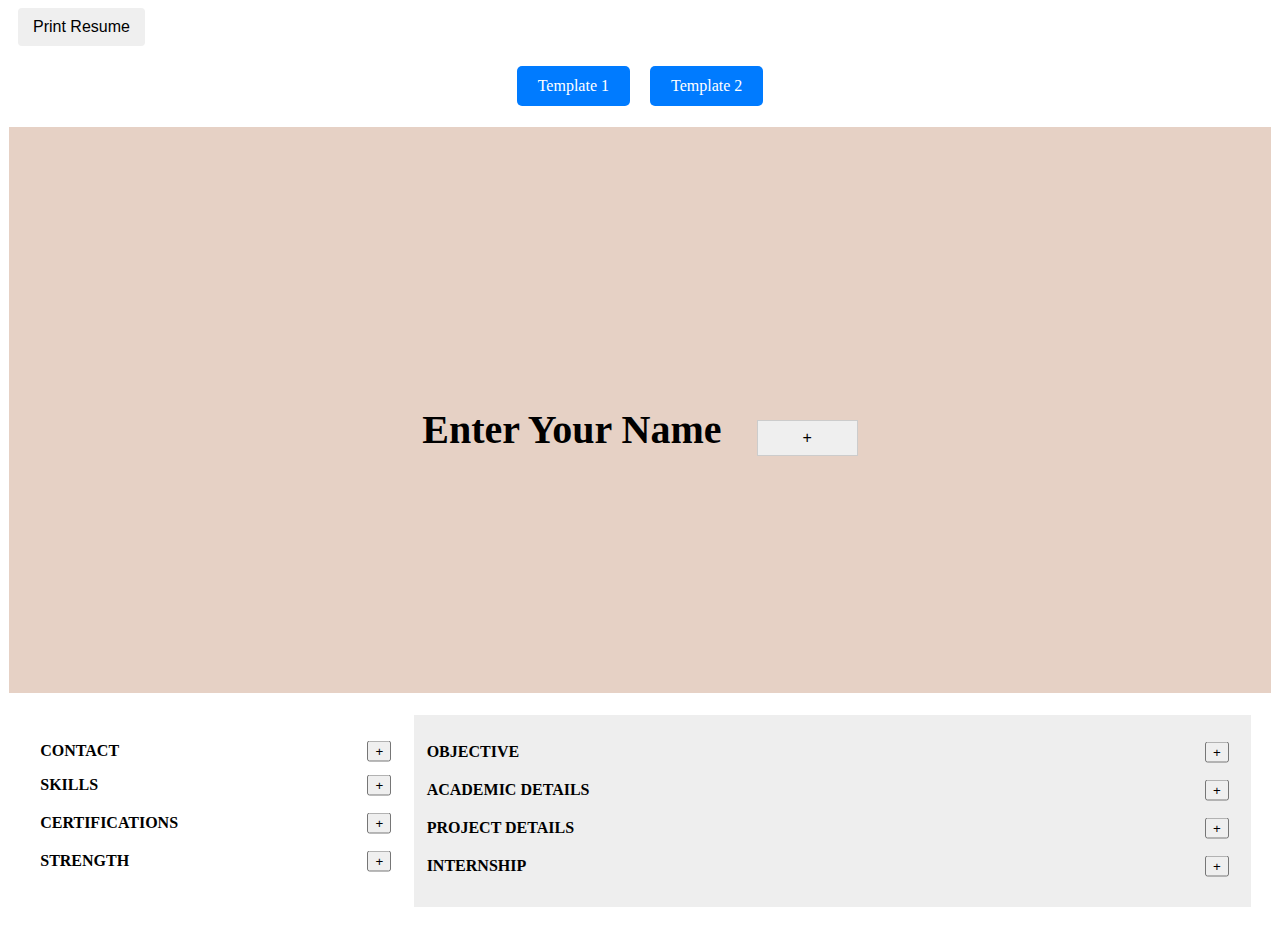
<file: index.html>
<!DOCTYPE html>
<html lang="en">
<head>
  <meta charset="utf-8">
  <meta name="viewport" content="width=device-width, initial-scale=1.0">
  <title>Silvia Thomas - Resume</title>
  <link rel="stylesheet" href="resume_silvia.css">
  <link rel="stylesheet" href="https://cdnjs.cloudflare.com/ajax/libs/font-awesome/6.0.0-beta3/css/all.min.css">
  <script type="module" src="main.js" defer></script>
  
</head>
<body>
  <button id="print-button">Print Resume</button>
  <div id="template-buttons">
    <a href="index.html" id="template1-link" class="template-link" >Template 1</a>
    <a href="template.html" id="template2-link" class="template-link">Template 2</a>
  </div>
  <div id="form-container">
    <div class="header">
      <div class="image"></div>
      <div class="box">
        <p class="name-container">
          <strong>Enter Your Name</strong>
          <input type="button" id="nameid" name="name" value="+" />
        </p>
        <div id="name-display"></div>
          
          <div id="name-form-section" class="name-input-section hide">
            <input type="text" id="firstname-input" placeholder="Enter your firstname " /><br>
            <input type="text" id="lastname-input" placeholder="Enter your lastname " /><br>
            
            <input type="button" id="name-submit-btn" value="✓" onclick="submitNameForm()">
            <input type="button" id="name-cancel-btn" value="✗" onclick="cancelNameForm()">
        </div>
          <p id="name-error" class="error-message"></p>
      
      </div>
    </div>
    <script>
      document.getElementById('nameid').addEventListener('click', function() {
        document.getElementById('name-display').textContent = name;
        document.querySelector('.name-container').classList.add('hide');
      });
    </script>
    
    
    <div class="container">
      <div class="box2">
        <p class="contact-container">
        <strong>CONTACT</strong>
          <input type="button" id="contactid" name="contact" value="+" />
        </p>
        <div id="phone-display"> </div>
        </p>
        <div id="card-display"></div>
        <div id="contact-form-section" class="phone-number-input-section hide">
          <input type="text" id="phone-input" placeholder="Enter phone number" /><br>
          <input type="text" id="email-input" placeholder="Enter email address" /><br>
          <input type="text" id="address-line1-input" placeholder="Enter address line 1" /><br>
          <input type="text" id="address-line2-input" placeholder="Enter address line 2" /><br>
          <input type="text" id="linkedin-input" placeholder="Enter LinkedIn link" /><br>
          <input type="button" id="contact-submit-btn" value="✓" onclick="submitContactForm()">
          <input type="button" id="contact-cancel-btn" value="✗" onclick="cancelContactForm()">
      </div>
        <p id="contact-error" class="error-message"></p>

        <p class="skill-container">
          <strong>SKILLS</strong>
            <input type="button" id="skillid" name="skill" value="+" />
          </p>
          <div id="skill-display"> </div>
          
        
          <div id="skill-form-section" class="skill-input-section hide">
            <input type="text" id="title-input" placeholder=" Title" /><br>
            <input type="text" id="description-input" placeholder="Description" /><br>
           
            <input type="button" id="skill-submit-btn" value="✓" onclick="submitSkillForm()">
            <input type="button" id="skill-cancel-btn" value="✗" onclick="cancelSkillForm()">
        </div>
          <p id="skill-error" class="error-message"></p>


        <p class="certification-container">
          <strong>CERTIFICATIONS</strong>
          <input type="button"  id="certificationid" name="certification" value="+" />
        </p>
        <div id="certification-display"></div>
        <div id="certification-form-section" class="certification-form-section hide">
          <input type="text" id="certification-name-input" placeholder="Certification Name" /><br>
          <input type="text" id="institution-name-input" placeholder="Institution Name" /><br>
          <input type="date" id="certification-date-input" /><br>
          <input type="button" id="certification-submit-btn" value="✓" onclick="submitCertificationForm()">
          <input type="button" id="certification-cancel-btn" value="✗" onclick="cancelCertificationForm()">
        </div>
        <p id="certification-error" class="error-message"></p>
        <p class="strength-container">
        <strong>STRENGTH</strong>
        <input type="button" id="strengthid" name="strength" value="+" />
      </p>
      <div id="strength-display"></div>
      <div id="strength-form-section" class="strength-form-section hide">
        <input type="text" id="strength-name-input" placeholder="Strengths1" /><br>
        <input type="text" id="strength2-name-input" placeholder="Strength2" /><br>
        <input type="button" id="strength-submit-btn" value="✓" onclick="submitStrengthForm()">
        <input type="button" id="strength-cancel-btn" value="✗" onclick="cancelStrengthForm()">
      </div>
      <p id="strength-error" class="error-message"></p>
      </div>
      <div class="box3">
        <p class="objective-container">
          <strong>OBJECTIVE</strong>
          <input type="button" id="objectiveid" name="objective" value="+" />
        </p>
        <div id="objective-display"></div>
        <div id="objective-form-section" class="objective-form-section hide">
          <input type="text" id="objective-input" placeholder="Add Objectives" /><br>
          <input type="button" id="objective-submit-btn" value="✓" onclick="submitObjectiveForm()">
          <input type="button" id="objective-cancel-btn" value="✗" onclick="cancelObjectiveForm()">
        </div>
        <p id="objective-error" class="error-message"></p>
        
        <p class="academic-container">
          <strong>ACADEMIC DETAILS</strong>
          <input type="button" id="academicid" name="academic" value="+" />
        </p>
        <div id="academic-display"></div>
        <div id="academic-form-section" class="academic-form-section hide">
          <input type="text" id="qualification-input" placeholder="Qualification" /><br>
          <input type="text" id="year-input" placeholder="Year Of Qualification" /><br>
          <input type="text" id="college-input" placeholder="College Name" /><br>
          <input type="text" id="university-input" placeholder="University Name" /><br>
          <input type="text" id="percentage-input" placeholder="Percentage" /><br>
          <input type="button" id="academic-submit-btn" value="✓" onclick="submitAcademicForm()">
          <input type="button" id="academic-cancel-btn" value="✗" onclick="cancelAcademicForm()">
        </div>
        <p id="academic-error" class="error-message"></p>


        <p class="project-container">
          <strong>PROJECT DETAILS</strong>
          <input type="button" id="projectid" name="project" value="+" />
        </p>
        <div id="project-display"></div>
        <div id="project-form-section" class="project-form-section hide">
          <input type="text" id="projectname-input" placeholder="Project Name" /><br>
          <input type="text" id="descriptionpro-input" placeholder="Description" /><br>
          <input type="text" id="language-input" placeholder="Languages Used" /><br>

          <input type="button" id="project-submit-btn" value="✓" onclick="submitProjectForm()">
          <input type="button" id="project-cancel-btn" value="✗" onclick="cancelProjectForm()">
        </div>
        <p id="project-error" class="error-message"></p>

        <p class="internship-container">
          <strong>INTERNSHIP</strong>
          <input type="button" id="internshipid" name="internship" value="+" />
        </p>
        <div id="internship-display"></div>
        <div id="internship-form-section" class="intern-form-section hide">
          <input type="text" id="name-input" placeholder="NAME" /><br>
          <input type="text" id="duration-input" placeholder="Duration" /><br>
          <input type="text" id="institution-input" placeholder="Institution" /><br>
          <input type="button" id="internship-submit-btn" value="✓" onclick="submitInternshipForm()">
          <input type="button" id="internship-cancel-btn" value="✗" onclick="cancelInternshipForm()">
        </div>
        <p id="internship-error" class="error-message"></p>

        </ul>
      </div>
    </div>
  </div>
</body>
</html>
</file>
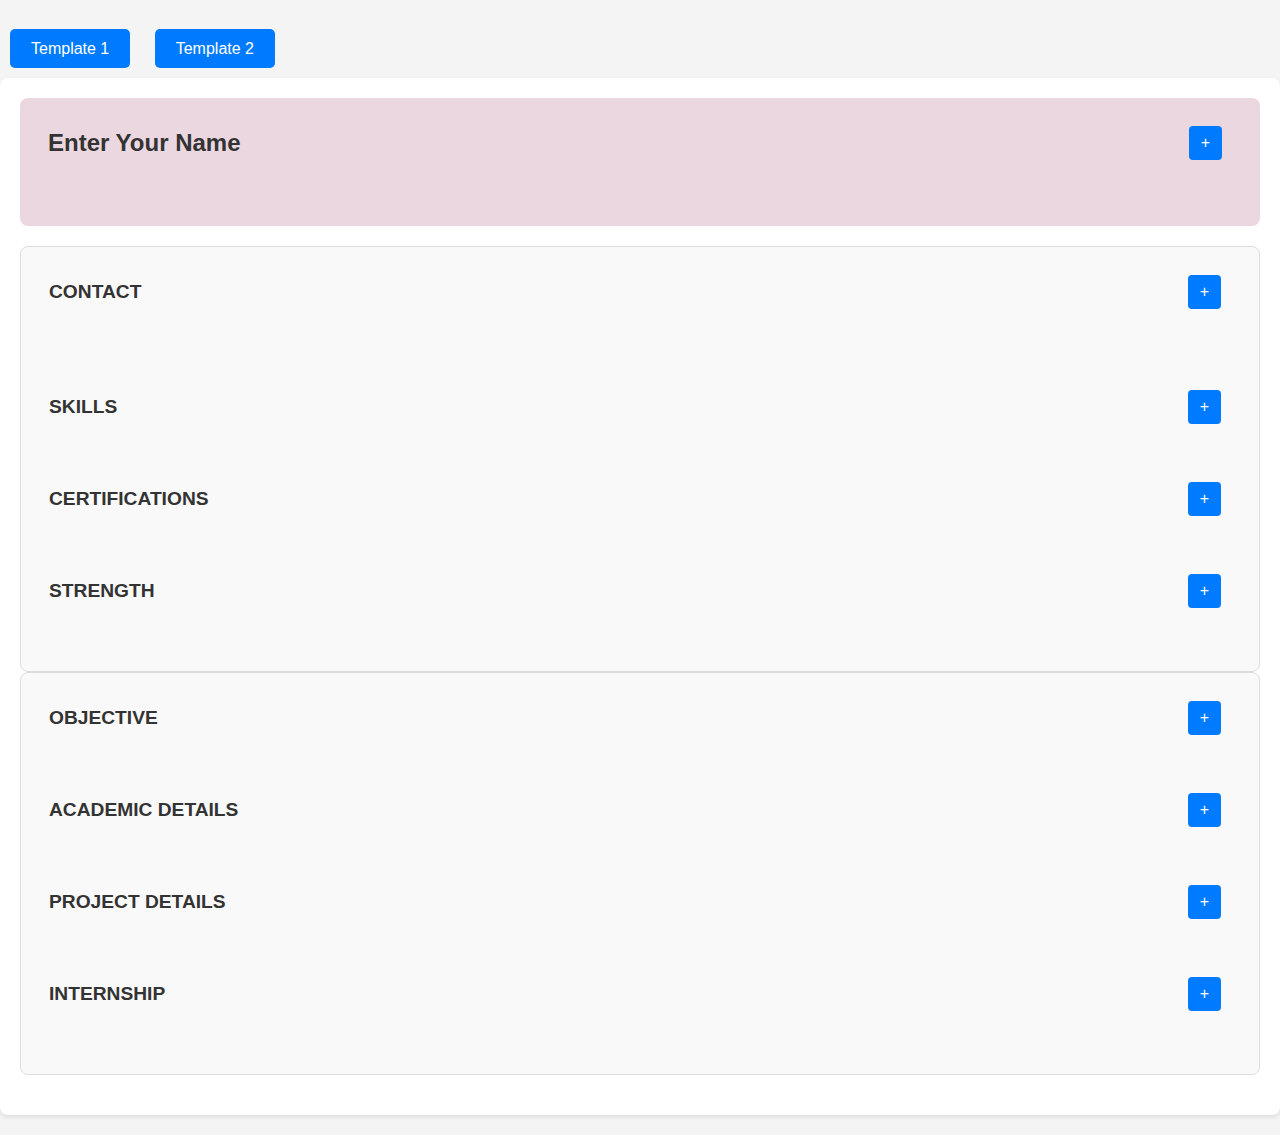
<file: template.html>
<!DOCTYPE html>
<html lang="en">
<head>
  <meta charset="utf-8">
  <meta name="viewport" content="width=device-width, initial-scale=1.0">
  <title>Silvia Thomas - Resume</title>
  <link rel="stylesheet" href="resume_silvia2.css">
  <link rel="stylesheet" href="https://cdnjs.cloudflare.com/ajax/libs/font-awesome/6.0.0-beta3/css/all.min.css">
  <script type="module" src="main.js" defer></script>
  
</head>
<body>
  <div id="template-buttons"></div>
    <a href="index.html" id="template1-link" class="template-link" >Template 1</a>
    <a href="template.html" id="template2-link" class="template-link">Template 2</a>
  </div>
  <div id="form-container">
    <div class="header">
      <div class="image"></div>
      <div class="box">
        <p class="name-container">
          <strong>Enter Your Name</strong>
          <input type="button" id="nameid" name="name" value="+" />
        </p>
        <div id="name-display"></div>
          
          <div id="name-form-section" class="name-input-section hide">
            <input type="text" id="firstname-input" placeholder="Enter your firstname " /><br>
            <input type="text" id="lastname-input" placeholder="Enter your lastname " /><br>
            
            <input type="button" id="name-submit-btn" value="✓" onclick="submitNameForm()">
            <input type="button" id="name-cancel-btn" value="✗" onclick="cancelNameForm()">
        </div>
          <p id="name-error" class="error-message"></p>
      
      </div>
    </div>
    <script>
      document.getElementById('nameid').addEventListener('click', function() {
        document.getElementById('name-display').textContent = name;
        document.querySelector('.name-container').classList.add('hide');
      });
    </script>
    
    <div class="container">
      <div class="box2">
        <p class="contact-container">
        <strong>CONTACT</strong>
          <input type="button" id="contactid" name="contact" value="+" />
        </p>
        <div id="phone-display"> </div>
        </p>
        <div id="card-display"></div>
        <div id="contact-form-section" class="phone-number-input-section hide">
          <input type="text" id="phone-input" placeholder="Enter phone number" /><br>
          <input type="text" id="email-input" placeholder="Enter email address" /><br>
          <input type="text" id="address-line1-input" placeholder="Enter address line 1" /><br>
          <input type="text" id="address-line2-input" placeholder="Enter address line 2" /><br>
          <input type="text" id="linkedin-input" placeholder="Enter LinkedIn link" /><br>
          <input type="button" id="contact-submit-btn" value="✓" onclick="submitContactForm()">
          <input type="button" id="contact-cancel-btn" value="✗" onclick="cancelContactForm()">
      </div>
        <p id="contact-error" class="error-message"></p>

        <p class="skill-container">
          <strong>SKILLS</strong>
            <input type="button" id="skillid" name="skill" value="+" />
          </p>
          <div id="skill-display"> </div>
          
        
          <div id="skill-form-section" class="skill-input-section hide">
            <input type="text" id="title-input" placeholder=" Title" /><br>
            <input type="text" id="description-input" placeholder="Description" /><br>
           
            <input type="button" id="skill-submit-btn" value="✓" onclick="submitSkillForm()">
            <input type="button" id="skill-cancel-btn" value="✗" onclick="cancelSkillForm()">
        </div>
          <p id="skill-error" class="error-message"></p>


        <p class="certification-container">
          <strong>CERTIFICATIONS</strong>
          <input type="button"  id="certificationid" name="certification" value="+" />
        </p>
        <div id="certification-display"></div>
        <div id="certification-form-section" class="certification-form-section hide">
          <input type="text" id="certification-name-input" placeholder="Certification Name" /><br>
          <input type="text" id="institution-name-input" placeholder="Institution Name" /><br>
          <input type="date" id="certification-date-input" /><br>
          <input type="button" id="certification-submit-btn" value="✓" onclick="submitCertificationForm()">
          <input type="button" id="certification-cancel-btn" value="✗" onclick="cancelCertificationForm()">
        </div>
        <p id="certification-error" class="error-message"></p>
      
      
        <p class="strength-container">
        <strong>STRENGTH</strong>
        <input type="button" id="strengthid" name="strength" value="+" />
      </p>
      <div id="strength-display"></div>
      <div id="strength-form-section" class="strength-form-section hide">
        <input type="text" id="strength-name-input" placeholder="Strengths1" /><br>
        <input type="text" id="strength2-name-input" placeholder="Strength2" /><br>
        <input type="button" id="strength-submit-btn" value="✓" onclick="submitStrengthForm()">
        <input type="button" id="strength-cancel-btn" value="✗" onclick="cancelStrengthForm()">
      </div>
      <p id="strength-error" class="error-message"></p>
      </div>
      <div class="box3">
        <p class="objective-container">
          <strong>OBJECTIVE</strong>
          <input type="button" id="objectiveid" name="objective" value="+" />
        </p>
        <div id="objective-display"></div>
        <div id="objective-form-section" class="objective-form-section hide">
          <input type="text" id="objective-input" placeholder="Add Objectives" /><br>
          <input type="button" id="objective-submit-btn" value="✓" onclick="submitObjectiveForm()">
          <input type="button" id="objective-cancel-btn" value="✗" onclick="cancelObjectiveForm()">
        </div>
        <p id="objective-error" class="error-message"></p>
        
        <p class="academic-container">
          <strong>ACADEMIC DETAILS</strong>
          <input type="button" id="academicid" name="academic" value="+" />
        </p>
        <div id="academic-display"></div>
        <div id="academic-form-section" class="academic-form-section hide">
          <input type="text" id="qualification-input" placeholder="Qualification" /><br>
          <input type="text" id="year-input" placeholder="Year Of Qualification" /><br>
          <input type="text" id="college-input" placeholder="College Name" /><br>
          <input type="text" id="university-input" placeholder="University Name" /><br>
          <input type="text" id="percentage-input" placeholder="Percentage" /><br>
          <input type="button" id="academic-submit-btn" value="✓" onclick="submitAcademicForm()">
          <input type="button" id="academic-cancel-btn" value="✗" onclick="cancelAcademicForm()">
        </div>
        <p id="academic-error" class="error-message"></p>


        <p class="project-container">
          <strong>PROJECT DETAILS</strong>
          <input type="button" id="projectid" name="project" value="+" />
        </p>
        <div id="project-display"></div>
        <div id="project-form-section" class="project-form-section hide">
          <input type="text" id="projectname-input" placeholder="Project Name" /><br>
          <input type="text" id="descriptionpro-input" placeholder="Description" /><br>
          <input type="text" id="language-input" placeholder="Languages Used" /><br>

          <input type="button" id="project-submit-btn" value="✓" onclick="submitProjectForm()">
          <input type="button" id="project-cancel-btn" value="✗" onclick="cancelProjectForm()">
        </div>
        <p id="project-error" class="error-message"></p>

        <p class="internship-container">
          <strong>INTERNSHIP</strong>
          <input type="button" id="internshipid" name="internship" value="+" />
        </p>
        <div id="internship-display"></div>
        <div id="internship-form-section" class="intern-form-section hide">
          <input type="text" id="name-input" placeholder="NAME" /><br>
          <input type="text" id="duration-input" placeholder="Duration" /><br>
          <input type="text" id="institution-input" placeholder="Institution" /><br>
          <input type="button" id="internship-submit-btn" value="✓" onclick="submitInternshipForm()">
          <input type="button" id="internship-cancel-btn" value="✗" onclick="cancelInternshipForm()">
        </div>
        <p id="internship-error" class="error-message"></p>

        </ul>
      </div>
    </div>
  </div>
</body>
</html>
</file>
<file: resume_silvia.css>
.hide {
  display: none;
}

.show {
  display: block;
}

.header .box input {
  border: 1px solid #ccc;
  padding: 8px;
  font-size: 16px;
  width: 100%;
}

.hidden {
  display: none;
}

.header .box input {
  border: 1px solid #ccc;
  padding: 8px;
  font-size: 16px;
  width: calc(100% - 150px);
}

.container {
  margin-top: 10px;
}

button {
  padding: 10px 15px;
  font-size: 16px;
  border: none;
  border-radius: 4px;
  cursor: pointer;
  margin-right: 10px;
}

#save-button {
  background-color: #e08dc0;
  color: white;
}

#cancel-button {
  background-color: #f43685;
  color: white;
}

#name-display {
  font-size: 20px;
  font-weight: bold;
}

#name-input,
#save-button,
#cancel-button {
  display: inline-block;
}


.phone-number-input-section.hide {
  display: none;
}

.phone-number-input-section.show {
  display: block;
}

.phone-number-input-section {
  padding: 20px;
  border: 1px solid #ccc;
  border-radius: 5px;
  background-color: #f9f9f9;
}

#contact-error {
  color: red;
  font-size: 14px;
  margin-top: 10px;
}


.phone-number-input-section.hide {
  display: none;
}

.phone-number-input-section.show {
  display: block;
}


.phone-number-input-section {
  padding: 20px;
  border: 1px solid #ccc;
  border-radius: 5px;
  background-color: #f9f9f9;
}


#contact-error {
  color: red;
  font-size: 14px;
}

.error-message {
  color: red;
  font-size: 20px;
  margin-top: 5px;
}

.box {
  width: 80%;
  padding: 9.92%;
  border: 1px solid rgb(255, 255, 255);
  font-family: "Times New Roman";
  font-size: 300%;
  background-color: #ebd7e0;
  text-align: center;
}

.box2 {
  width: 40%;
  padding: 1%;
  text-align: left;
}

.box3 {
  width: 90%;
  padding: 1%;
  border: 1px solid #ffffff;
  background-color: #EEEEEE;
  text-align: left;
}

.container {
  display: flex;
  flex-direction: row;
}



@media only screen and (max-width: 800px) {
  .container {
    flex-direction: column;
    width: 100%;

  }

  .box {
    width: 100%;
    padding: 10px;
    font-size: 150%;
    white-space: normal;

  }

  .box2 {
    width: 100%;
    padding: 10px;
    background-color: rgb(231, 231, 231);
    white-space: normal;

    p {
      font-size: small;
    }

  }

  .box3 {
    width: 100%;
    padding: 10px;
  }
}

@media only screen and (min-width: 801px) and (max-width: 1100px) {
  .box {
    font-size: 80px;
    white-space: normal;
  }
}

@media only screen and (min-width: 1101px) {
  .box {
    background-color: #E6D1C5;
    font-size: 100px;
    white-space: normal;
  }

}

.hide {
  display: none;
}

.show {
  display: block;
}

.error-message {
  color: red;
  font-size: 20px;
  margin-top: 5px;
}

.contact-container {
  position: relative;
  display: flex;
  align-items: center;
}

.contact-container input[type="button"] {
  position: absolute;
  right: 10px;
  top: 50%;
  transform: translateY(-50%);
}

#displayValue {

  top: 100%;
  left: 0;
  margin-top: 3px;

}

.container {
  display: flex;
  margin: 20px;
}

.button {
  padding: 10px 15px;
  font-size: 16px;
  border: none;
  border-radius: 4px;
  margin-right: 5px;
  cursor: pointer;
  color: #fff;
}

#btn1 {
  background-color: #dadada;
}

#btn2 {
  background-color: #dadada;
}

.phone-number-input-section.hide {
  display: none;
}

.phone-number-input-section.show {
  display: block;
}

.phone-entry {
  display: flex;
  align-items: center;
  margin: 5px 0;
}

.remove-button {
  margin-left: 10px;
  background-color: #d8d8d8;
  color: white;
  border: none;
  padding: 5px;
  cursor: pointer;
}

.remove-button:hover {
  background-color: #e94a4a;
}

.contact-form-section {
  margin-top: 20px;
  padding: 10px;
  border: 1px solid #ddd;
  background-color: #ffffff;
}

.contact-form-section input[type="text"] {
  display: block;
  margin: 10px 0;
  padding: 8px;
  font-size: 16px;
  border: 1px solid #ddd;
  border-radius: 4px;
  width: 100%;
}

.contact-form-section input[type="button"] {
  margin: 5px;
  padding: 10px 15px;
  font-size: 16px;
  border: none;
  border-radius: 4px;
  cursor: pointer;
}

.contact-form-section {
  margin-top: 20px;
  padding: 10px;
  border: 1px solid #ddd;
  background-color: #f9f9f9;
}

.contact-form-section input[type="text"] {
  display: block;
  margin: 10px 0;
  padding: 8px;
  font-size: 16px;
  border: 1px solid #ddd;
  border-radius: 4px;
  width: 70%;
}

.contact-form-section input[type="button"] {
  margin: 5px;
  padding: 10px 15px;
  font-size: 16px;
  border-radius: 4px;
  cursor: pointer;
}

#contact-submit-btn {
  background-color: #007bff;

  color: rgb(0, 0, 0);
}

#contact-submit-btn:hover {
  background-color: #adabab;
}

#contact-cancel-btn {
  background-color: #007bff;
  color: rgb(0, 0, 0);
}

#contact-cancel-btn:hover {
  background-color: #acaaaa;
}

.contact-card {
  border: 1px solid #e2e2e2;
  border-radius: 4px;
  padding: 15px;
  margin: 10px 0;
  background-color: #f9f9f9;
  position: relative;
}

.contact-card button {

  color: rgb(88, 87, 87);
  border: none;
  padding: 5px 10px;
  cursor: pointer;
  position: absolute;
  top: 10px;
  right: 10px;
}

.contact-card button:hover {
  background-color: #919191;
}



#error-message {
  color: red;
  font-size: 20px;
  margin-top: 5px;
}


.certification-container {
  position: relative;
  display: flex;
  align-items: center;
}

.certification-container strong {
  font-size: 16px;
  margin-right: 10px;
}

.certification-container input[type="button"] {

  position: absolute;
  right: 10px;
  top: 50%;
  transform: translateY(-50%);
}



.certification-form-section {
  margin-top: 20px;
  padding: 10px;
  border: 1px solid #ddd;
  background-color: #f9f9f9;
}

.certification-form-section input[type="text"],
.certification-form-section input[type="date"] {
  display: block;
  margin: 10px 0;
  padding: 8px;
  font-size: 16px;
  border: 1px solid #ddd;
  border-radius: 4px;
  width: 80%;
}

.certification-form-section input[type="button"] {

  margin: 5px;
  padding: 10px 15px;
  font-size: 16px;
  border: none;
  border-radius: 4px;
  cursor: pointer;


}

#certification-submit-btn {
  background-color: #007bff;
  color: rgb(0, 0, 0);
}

#certification-submit-btn:hover {
  background-color: #adabab;
}

#certification-cancel-btn {
  background-color: #007bff;
  color: white;
}

#certification-cancel-btn:hover {
  background-color: #acaaaa;
}


#certification-display {
  margin: 20px 0;
}


hr {
  width: 30%;
  text-align: left;
  margin-left: 0;
}


.cert-card {
  border: 1px solid #ddd;
  border-radius: 4px;
  padding: 15px;
  margin: 10px 0;
  background-color: #f9f9f9;
  position: relative;
}

.cert-card button {
  background-color: #bebebe;
  color: white;
  border: none;
  padding: 5px 10px;
  cursor: pointer;
  position: absolute;
  top: 10px;
  right: 10px;
}

.cert-card button:hover {
  background-color: #919191;
}


#displayValue {

  top: 100%;
  left: 0;
  margin-top: 3px;

}


.skill-container {
  position: relative;
  display: flex;
  align-items: center;
}

.skill-container strong {
  font-size: 16px;
  margin-right: 10px;
}

.skill-container input[type="button"] {

  position: absolute;
  right: 10px;
  top: 50%;
  transform: translateY(-50%);
}



.skill-form-section {
  margin-top: 20px;
  padding: 10px;
  border: 1px solid #ddd;
  background-color: #f9f9f9;
}

.skill-form-section input[type="text"],
.skill-form-section input[type="text"] {
  display: block;
  margin: 10px 0;
  padding: 8px;
  font-size: 16px;
  border: 1px solid #ddd;
  border-radius: 4px;
  width: 80%;
}

.skill-form-section input[type="button"] {

  margin: 5px;
  padding: 10px 15px;
  font-size: 16px;
  border: none;
  border-radius: 4px;
  cursor: pointer;


}

#skill-submit-btn {
  background-color: #007bff;
  color: white;
}

#skill-submit-btn:hover {
  background-color: #adabab;
}

#skill-cancel-btn {
  background-color: #007bff;
  color: white;
}

#skill-cancel-btn:hover {
  background-color: #acaaaa;
}


#skill-display {
  margin: 20px 0;
}


hr {
  width: 30%;
  text-align: left;
  margin-left: 0;
}


.skill-card {
  border: 1px solid #ddd;
  border-radius: 4px;
  padding: 15px;
  margin: 10px 0;
  background-color: #f9f9f9;
  position: relative;
}

.skill-card button {
  background-color: #bebebe;
  color: white;
  border: none;
  padding: 5px 10px;
  cursor: pointer;
  position: absolute;
  top: 10px;
  right: 10px;
}

.skill-card button:hover {
  background-color: #919191;
}


#displayValue {

  top: 100%;
  left: 0;
  margin-top: 3px;

}

.strength-container {
  position: relative;
  display: flex;
  align-items: center;
}

.strength-container strong {
  font-size: 16px;
  margin-right: 10px;
}

.strength-container input[type="button"] {

  position: absolute;
  right: 10px;
  top: 50%;
  transform: translateY(-50%);
}



.strength-form-section {
  margin-top: 20px;
  padding: 10px;
  border: 1px solid #ddd;
  background-color: #f9f9f9;
}

.strength-form-section input[type="text"],
.strength-form-section input[type="text"] {
  display: block;
  margin: 10px 0;
  padding: 8px;
  font-size: 16px;
  border: 1px solid #ddd;
  border-radius: 4px;
  width: 80%;
}

.strength-form-section input[type="button"] {

  margin: 5px;
  padding: 10px 15px;
  font-size: 16px;
  border: none;
  border-radius: 4px;
  cursor: pointer;


}

#strength-submit-btn {
  background-color: #c2c1c1;
  color: white;
}

#strength-submit-btn:hover {
  background-color: #adabab;
}

#strength-cancel-btn {
  background-color: #b3b2b2;
  color: white;
}

#strength-cancel-btn:hover {
  background-color: #acaaaa;
}


#strength-display {
  margin: 20px 0;
}


hr {
  width: 30%;
  text-align: left;
  margin-left: 0;
}

.strength-card {
  border: 1px solid #ddd;
  border-radius: 4px;
  padding: 15px;
  margin: 10px 0;
  background-color: #f9f9f9;
}

.strength-card button {
  background-color: #bebebe;
  color: white;
  border: none;
  padding: 5px;
  cursor: pointer;
}

.strength-card button:hover {
  background-color: #919191;
}

#displayValue {

  top: 100%;
  left: 0;
  margin-top: 3px;

}


.objective-container {
  position: relative;
  display: flex;
  align-items: center;
}

.objective-container strong {
  font-size: 16px;
  margin-right: 10px;
}

.objective-container input[type="button"] {

  position: absolute;
  right: 10px;
  top: 50%;
  transform: translateY(-50%);
}



.objective-form-section {
  margin-top: 20px;
  padding: 10px;
  border: 1px solid #ddd;
  background-color: #f9f9f9;
}

.objective-form-section input[type="text"],
.objective-form-section input[type="text"] {
  display: block;
  margin: 10px 0;
  padding: 8px;
  font-size: 16px;
  border: 1px solid #ddd;
  border-radius: 4px;
  width: 80%;
}

.objective-form-section input[type="button"] {

  margin: 5px;
  padding: 10px 15px;
  font-size: 16px;
  border: none;
  border-radius: 4px;
  cursor: pointer;


}

#objective-submit-btn {
  background-color: #c2c1c1;
  color: white;
}

#objective-submit-btn:hover {
  background-color: #adabab;
}

#objective-cancel-btn {
  background-color: #b3b2b2;
  color: white;
}

#objective-cancel-btn:hover {
  background-color: #acaaaa;
}


#objective-display {
  margin: 20px 0;
}


hr {
  width: 30%;
  text-align: left;
  margin-left: 0;
}

.objective-card {
  border: 1px solid #ddd;
  border-radius: 4px;
  padding: 15px;
  margin: 10px 0;
  background-color: #f9f9f9;
}

.objective-card button {
  background-color: #bebebe;
  color: white;
  border: none;
  padding: 5px;
  cursor: pointer;
}

.objective-card button:hover {
  background-color: #919191;
}

#displayValue {

  top: 100%;
  left: 0;
  margin-top: 3px;

}


.academic-container {
  position: relative;
  display: flex;
  align-items: center;
}

.academic-container strong {
  font-size: 16px;
  margin-right: 10px;
}

.academic-container input[type="button"] {

  position: absolute;
  right: 10px;
  top: 50%;
  transform: translateY(-50%);
}



.academic-form-section {
  margin-top: 20px;
  padding: 10px;
  border: 1px solid #ddd;
  background-color: #f9f9f9;
}

.academic-form-section input[type="text"],
.academic-form-section input[type="text"] {
  display: block;
  margin: 10px 0;
  padding: 8px;
  font-size: 16px;
  border: 1px solid #ddd;
  border-radius: 4px;
  width: 80%;
}

.academic-form-section input[type="button"] {

  margin: 5px;
  padding: 10px 15px;
  font-size: 16px;
  border: none;
  border-radius: 4px;
  cursor: pointer;


}

#academic-submit-btn {
  background-color: #c2c1c1;
  color: white;
}

#academic-submit-btn:hover {
  background-color: #adabab;
}

#academic-cancel-btn {
  background-color: #b3b2b2;
  color: white;
}

#academic-cancel-btn:hover {
  background-color: #acaaaa;
}


#academic-display {
  margin: 20px 0;
}


hr {
  width: 30%;
  text-align: left;
  margin-left: 0;
}

.academic-card {
  border: 1px solid #ddd;
  border-radius: 4px;
  padding: 15px;
  margin: 10px 0;
  background-color: #f9f9f9;
}

.academic-card button {
  background-color: #bebebe;
  color: white;
  border: none;
  padding: 5px;
  cursor: pointer;
}

.academic-card button:hover {
  background-color: #919191;
}

#displayValue {

  top: 100%;
  left: 0;
  margin-top: 3px;

}


.project-container {
  position: relative;
  display: flex;
  align-items: center;
}

.project-container strong {
  font-size: 16px;
  margin-right: 10px;
}

.project-container input[type="button"] {

  position: absolute;
  right: 10px;
  top: 50%;
  transform: translateY(-50%);
}



.project-form-section {
  margin-top: 20px;
  padding: 10px;
  border: 1px solid #ddd;
  background-color: #f9f9f9;
}

.project-form-section input[type="text"],
.project-form-section input[type="text"] {
  display: block;
  margin: 10px 0;
  padding: 8px;
  font-size: 16px;
  border: 1px solid #ddd;
  border-radius: 4px;
  width: 80%;
}

.project-form-section input[type="button"] {

  margin: 5px;
  padding: 10px 15px;
  font-size: 16px;
  border: none;
  border-radius: 4px;
  cursor: pointer;


}

#project-submit-btn {
  background-color: #c2c1c1;
  color: white;
}

#project-submit-btn:hover {
  background-color: #adabab;
}

#project-cancel-btn {
  background-color: #b3b2b2;
  color: white;
}

#project-cancel-btn:hover {
  background-color: #acaaaa;
}


#project-display {
  margin: 20px 0;
}


hr {
  width: 30%;
  text-align: left;
  margin-left: 0;
}

.project-card {
  border: 1px solid #ddd;
  border-radius: 4px;
  padding: 15px;
  margin: 10px 0;
  background-color: #f9f9f9;
}

.project-card button {
  background-color: #bebebe;
  color: white;
  border: none;
  padding: 5px;
  cursor: pointer;
}

.project-card button:hover {
  background-color: #919191;
}

#displayValue {

  top: 100%;
  left: 0;
  margin-top: 3px;

}



.internship-container {
  position: relative;
  display: flex;
  align-items: center;
}

.internship-container strong {
  font-size: 16px;
  margin-right: 10px;
}

.internship-container input[type="button"] {

  position: absolute;
  right: 10px;
  top: 50%;
  transform: translateY(-50%);
}



.internship-form-section {
  margin-top: 20px;
  padding: 10px;
  border: 1px solid #ddd;
  background-color: #f9f9f9;
}

.internship-form-section input[type="text"],
.internship-form-section input[type="text"] {
  display: block;
  margin: 10px 0;
  padding: 8px;
  font-size: 16px;
  border: 1px solid #ddd;
  border-radius: 4px;
  width: 80%;
}

.internship-form-section input[type="button"] {

  margin: 5px;
  padding: 10px 15px;
  font-size: 16px;
  border: none;
  border-radius: 4px;
  cursor: pointer;


}

#internship-submit-btn {
  background-color: #c2c1c1;
  color: white;
}

#internship-submit-btn:hover {
  background-color: #adabab;
}

#internship-cancel-btn {
  background-color: #b3b2b2;
  color: white;
}

#internship-cancel-btn:hover {
  background-color: #acaaaa;
}


#internship-display {
  margin: 20px 0;
}


hr {
  width: 30%;
  text-align: left;
  margin-left: 0;
}

.internship-card {
  border: 1px solid #ddd;
  border-radius: 4px;
  padding: 15px;
  margin: 10px 0;
  background-color: #f9f9f9;
}

.internship-card button {
  background-color: #bebebe;
  color: white;
  border: none;
  padding: 5px;
  cursor: pointer;
}

.internship-card button:hover {
  background-color: #919191;
}

#displayValue {

  top: 100%;
  left: 0;
  margin-top: 3px;

}

.name-container strong {
  font-size: 40px;
  margin-right: 10px;
  align-items: center;
}

.name-container input[type="button"] {

  /* position: absolute; */
  right: 10px;
  top: 50%;
  /* transform: translateY(-50%); */
  width: 10%;
}



.name-form-section {
  margin-top: 20px;
  padding: 10px;
  border: 1px solid #ddd;
  background-color: #f9f9f9;

}

.name-form-section input[type="text"],
.name-form-section input[type="text"] {


  padding: 8px;
  font-size: 16px;
  border: 1px solid #ddd;
  border-radius: 4px;
  width: 75px;
  width: 80%;
}

.name-form-section input[type="button"] {

  margin: 2px;
  padding: 10px;
  font-size: 16px;
  border: none;
  border-radius: 4px;
  cursor: pointer;
  width: 70px;


}

#name-submit-btn {
  background-color: #c2c1c1;
  color: white;
}

#name-submit-btn:hover {
  background-color: #adabab;
}

#name-cancel-btn {
  background-color: #b3b2b2;
  color: white;
}

#name-cancel-btn:hover {
  background-color: #acaaaa;
}


#name-display {
  margin: 20px 0;
}


hr {
  width: 30%;
  text-align: left;
  margin-left: 0;
}

.name-card {

  border: 1px solid #ddd;
  padding: 10px;
  margin-bottom: 10px;
  display: flex;
  align-items: center;
}

.name-card button {
  background-color: #bebebe;
  color: white;
  border: none;
  padding: 5px;
  cursor: pointer;
}

.name-card button:hover {
  background-color: #919191;
}

.name-container {
  flex: 1;
  position: relative;
  /* display: flex; */
  align-items: center;

  font-size: 100px;
  ;
}

.name-content {
  display: inline-block;
}

button {
  margin-left: 10px;
}



#displayValue {

  top: 100%;
  left: 0;
  margin-top: 3px;
  align-items: center;

}

#template-buttons {
  display: flex;
  justify-content: center;
  margin: 20px 0;
}

.template-link {
  text-decoration: none;
  background-color: #007bff;
  color: #ffffff;
  padding: 10px 20px;
  border-radius: 5px;
  cursor: pointer;
  font-size: 1em;
  margin: 0 10px;
  transition: background-color 0.3s;
  border: 1px solid transparent;
}

.template-link:hover {
  background-color: #0056b3;
}

@media print {
  #print-button {
      display: none;
  }
  body {
      font-size: 12pt;
  }
}
</file>
<file: resume_silvia2.css>
body {
    font-family: Arial, sans-serif;
    background-color: #f4f4f4;
    margin: 0;
    padding: 0;
    font: 1em sans-serif;
    align-items: center;
    justify-content: center;
    
  }


  .hide {
    display: none;
  }
  #form-container {

    
    max-width: 100%;
    margin: 20px auto;
    padding: 20px;
    background: #fff;
    border-radius: 8px;
    box-shadow: 0 2px 4px rgba(0, 0, 0, 0.1);
  }
  
  .header, .container, .box3 {
    margin-bottom: 20px;
  }
  

  
   .box2, .box3 {
    padding: 15px;
    border-radius: 8px;
    background: #f9f9f9;
    border: 1px solid #ddd;
  }
  .box{
    padding: 15px;
    border-radius: 8px;
    background: rgb(235, 215, 224);
    
  }
  strong {
    font-size: 1.2em;
    color: #333;
  }
  
  input[type="button"] {
    background-color: #007bff;
    color: #fff;
    border: none;
    padding: 8px 12px;
    border-radius: 4px;
    cursor: pointer;
    font-size: 1em;
    margin-right: 10px;
  }
  
  input[type="button"]:hover {
    background-color: #0056b3;
  }
  
  input[type="text"] {
    width: calc(100% - 22px);
    padding: 10px;
    margin: 5px 0;
    border: 1px solid #ddd;
    border-radius: 4px;
  }
  
  .hide {
    display: none;
  }
  
  .error-message {
    color: red;
    font-size: 0.9em;
  }
  
  p {
    margin: 3px;
    padding: 10px;
  } 
  
 
  
 
  
  
  
  
  .contact-container, .skill-container, .certification-container, .strength-container, .objective-container, .academic-container, .project-container, .internship-container {
    display: flex;
    align-items: center;
    justify-content: space-between;
    margin-bottom: 15px;
    border: #ddd;
  
  }
  
  .name-container input[type="button"], .contact-container input[type="button"], .skill-container input[type="button"], .certification-container input[type="button"], .strength-container input[type="button"], .objective-container input[type="button"], .academic-container input[type="button"], .project-container input[type="button"], .internship-container input[type="button"] {
    background-color: #007bff;
  }
  
  .name-container input[type="button"] {
    background-color: #007bff;
  }
  
  .name-container input[type="button"]:hover {
    background-color: #0056b3;
  }
  
  @media (max-width: 768px) {
    .header .image {
      width: 80px;
      height: 80px;
    }
  
    input[type="text"] {
      width: calc(100% - 16px);
    }
  }
  
#name-display {
  display: flex;
  align-items: center;
  justify-content: center;
  text-align: center; 
  font-weight: bold; 
  font-size: 2em; 
  margin-top: 10px; 
}


.name-container {
  display: flex;
  align-items: center;
  justify-content: space-between;
  margin-bottom: 15px;
}


.name-container strong {
  font-size: 1.5em; 
  font-weight: bold; 
}

#template-buttons {
  display: flex;
  justify-content: center;
  margin: 20px 0;
}

.template-link {
  text-decoration: none;
  background-color: #007bff;
  color: #ffffff;
  padding: 10px 20px;
  border-radius: 5px;
  cursor: pointer;
  font-size: 1em;
  margin: 0 10px;
  transition: background-color 0.3s;
  border: 1px solid transparent;
}
</file>
